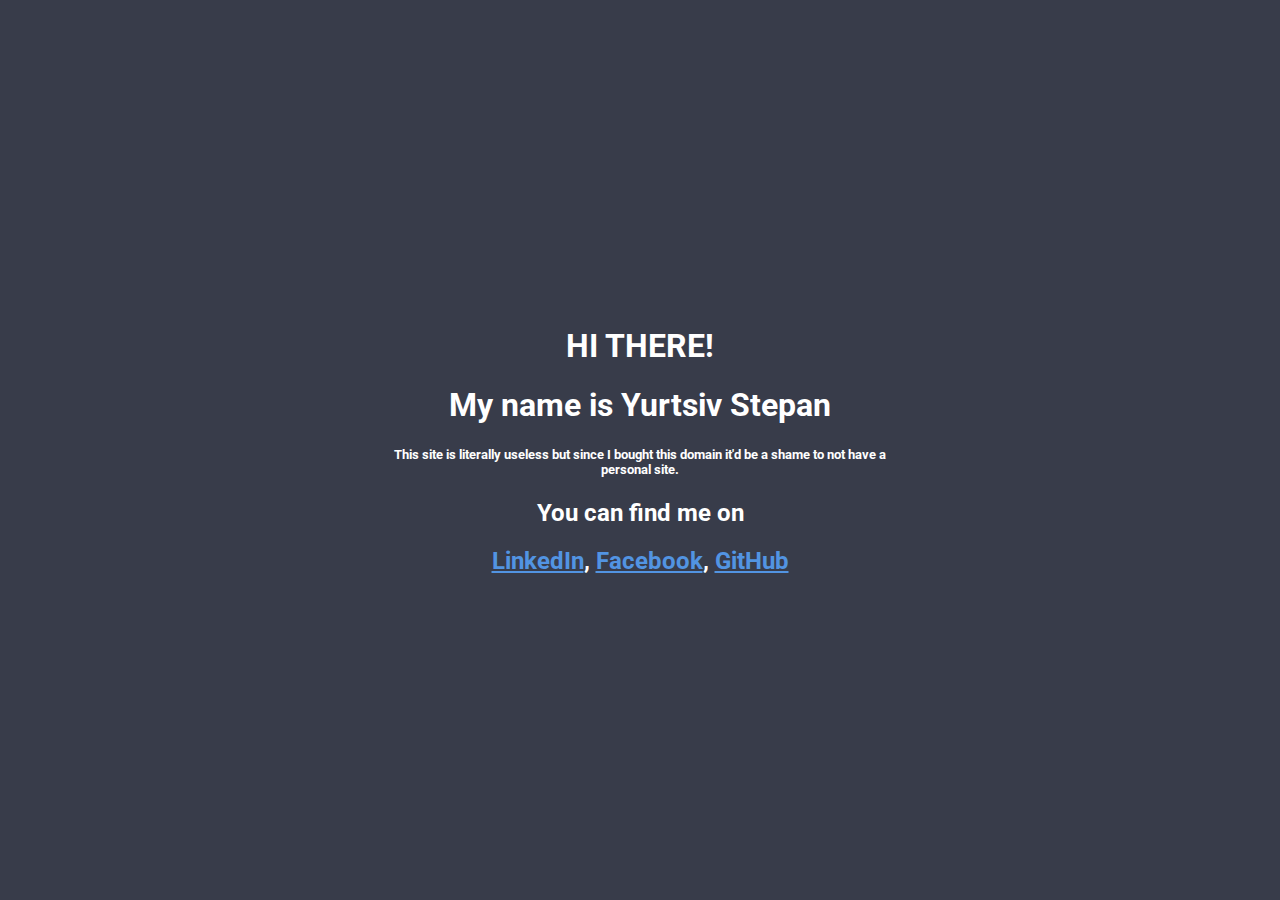
<file: index.html>
<!DOCTYPE html>
<html lang="en">
<head>
  <meta charset="UTF-8">
  <title>My website</title>
  <link rel="stylesheet" href="main.css">
  <link href="https://fonts.googleapis.com/css?family=Roboto:100" rel="stylesheet">
</head>
<body>
  <div class="content-container">
    <h1>HI THERE!</h1>
    <h1>My name is Yurtsiv Stepan</h1>
    <h5>This site is literally useless but since I bought this domain it'd be a shame to not have a personal site.</h5>
    <h2>You can find me on</h2>
    <h2>
      <a target="_blank" href="https://www.linkedin.com/in/stepan-yurtsiv-6b8080134/">LinkedIn</a>,
      <a target="_blank" href="https://www.facebook.com/stepan.yurtsiv">Facebook</a>,
      <a target="_blank" href="https://github.com/yurtsiv">GitHub</a>
    </h2>
  </div>
</body>
</html>
</file>
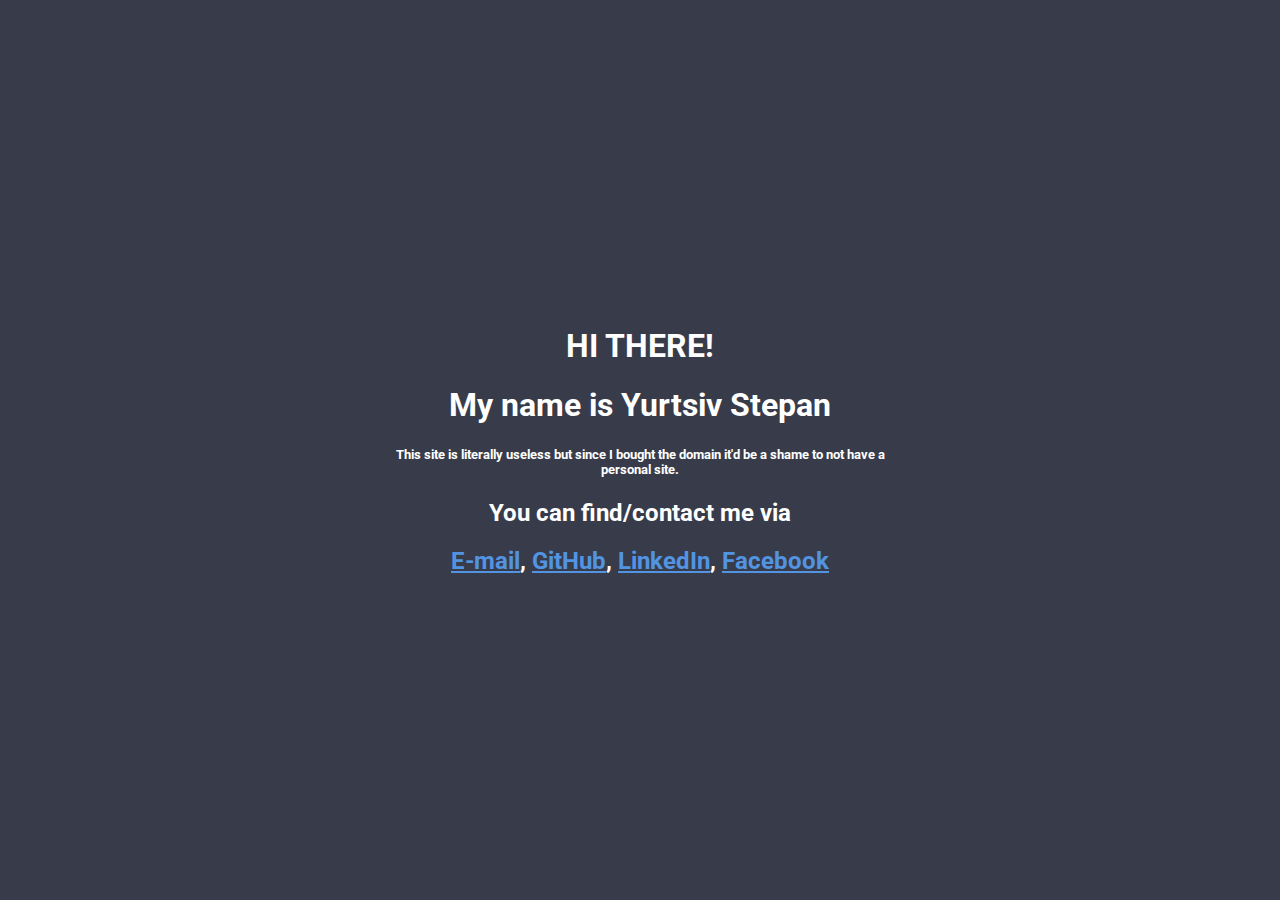
<file: src/index.html>
<!DOCTYPE html>
<html lang="en">
<head>
  <meta charset="UTF-8">
  <title>Website Of Mine</title>
  <link rel="stylesheet" href="main.css">
  <link href="https://fonts.googleapis.com/css?family=Roboto:100" rel="stylesheet">
</head>
<body>
  <div class="content-container">
    <h1>HI THERE!</h1>
    <h1>My name is Yurtsiv Stepan</h1>
    <h5>This site is literally useless but since I bought the domain it'd be a shame to not have a personal site.</h5>
    <h2>You can find/contact me via</h2>
    <h2>
      <a href="mailto:yurtsiv.stepan@gmail.com">E-mail</a>,
      <a target="_blank" href="https://github.com/yurtsiv">GitHub</a>,
      <a target="_blank" href="https://www.linkedin.com/in/stepan-yurtsiv-6b8080134/">LinkedIn</a>,
      <a target="_blank" href="https://www.facebook.com/stepan.yurtsiv">Facebook</a>
    </h2>
  </div>
</body>
</html>
</file>
<file: main.css>
body {
  margin: 0 10px 0 10px;
  background-color: #383c4a;
  color: #fff;
  height: 100vh;
  display: flex;
  justify-content: center;
  align-items: center;
  font-family: 'Roboto', sans-serif;
}

a {
  color: #5294e2;
}

.content-container {
  text-align: center;
}

@media only screen and (min-width: 500px) {
  .content-container {
    width: 500px;
  }
}

@media only screen and (max-width: 500px) {
  .content-container {
    width: 100%;
  }
}
</file>
<file: src/main.css>
body {
  margin: 0 10px 0 10px;
  background-color: #383c4a;
  color: #fff;
  height: 100vh;
  display: flex;
  justify-content: center;
  align-items: center;
  font-family: 'Roboto', sans-serif;
}

a {
  color: #5294e2;
}

.content-container {
  text-align: center;
}

@media only screen and (min-width: 500px) {
  .content-container {
    width: 500px;
  }
}

@media only screen and (max-width: 500px) {
  .content-container {
    width: 100%;
  }
}
</file>
